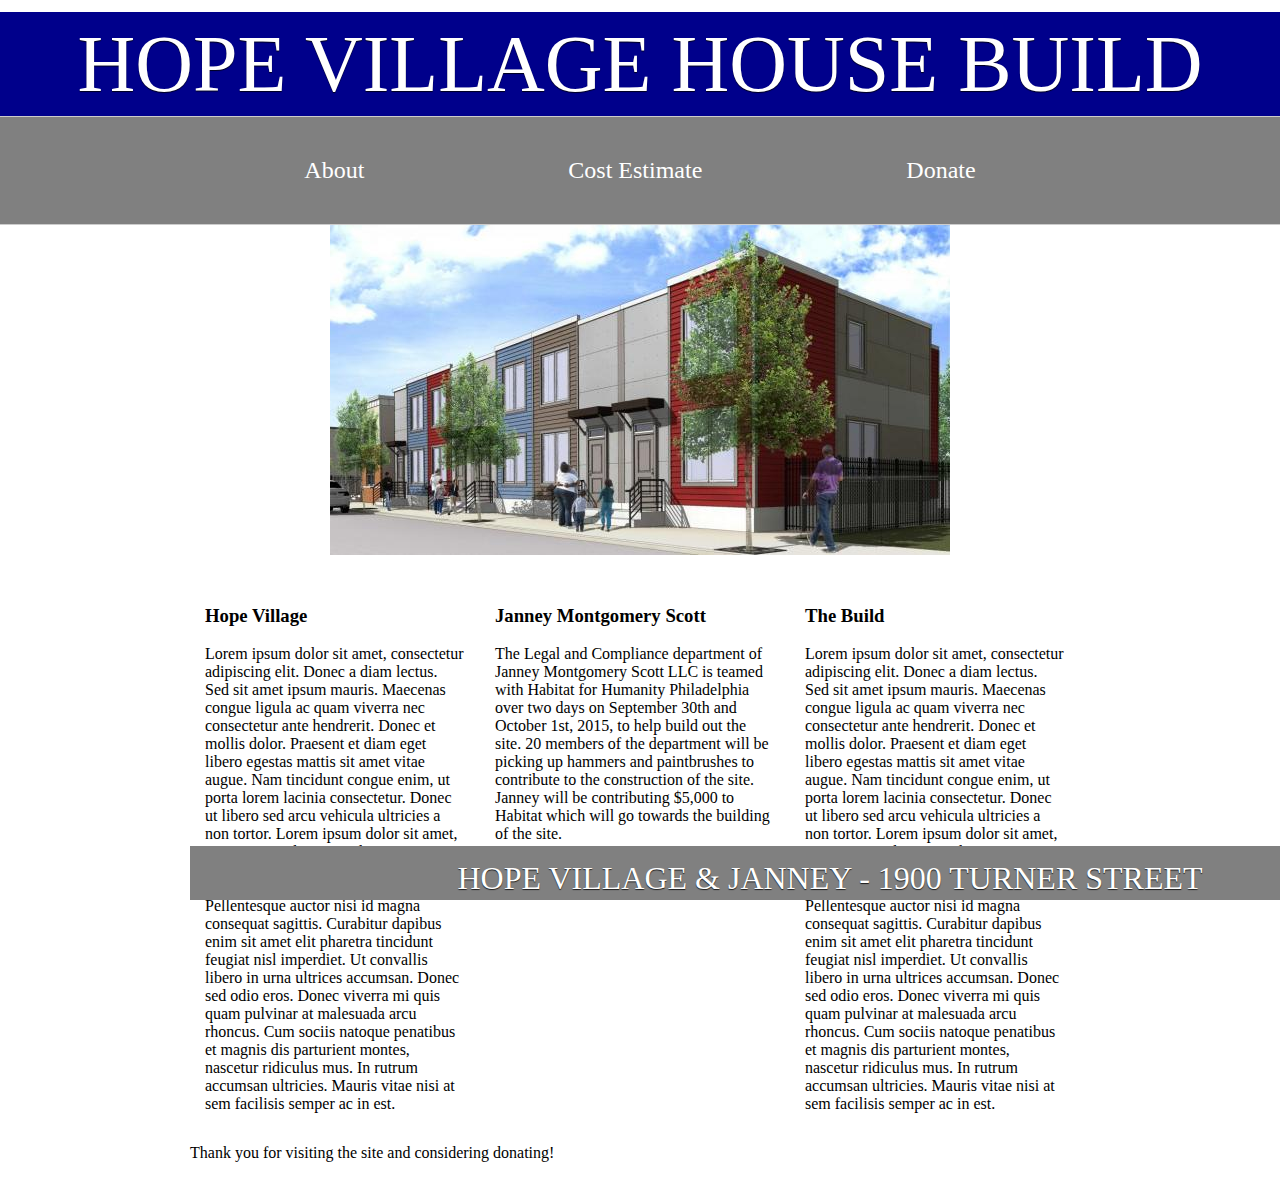
<file: index.html>
<!doctype html>
<html>
<head>
	<title>HOPE Village House Build</title>
	<link href='http://fonts.googleapis.com/css?family=Varela+Round' rel='stylesheet' type='text/css'>
	<link rel="stylesheet" type="text/css" href="style.css">
</head>
<body>
	<div class='wrapper'>
	<header>
		<h1><a href="index.html">HOPE Village House Build</a></h1>
		<ul class='nav'>
			<li><a href="about.html">About</a></li>
			<li><a href="costestimate.html">Cost Estimate</a></li>
			<li><a href="donate.html">Donate</a></li>
		</ul>
	 </header>
	 </div>
	 <div id='billboard'> 
	 	<img class='bigphoto' src="turnerstreet.jpg">
	 </div>

	 <div id='content'>

	 	<div id='column1'>

			 <h3>Hope Village</h3>
			 <p>
			 	Lorem ipsum dolor sit amet, consectetur adipiscing elit. Donec a diam lectus. Sed sit amet ipsum mauris. Maecenas congue ligula ac quam viverra nec consectetur ante hendrerit. Donec et mollis dolor. Praesent et diam eget libero egestas mattis sit amet vitae augue. Nam tincidunt congue enim, ut porta lorem lacinia consectetur. Donec ut libero sed arcu vehicula ultricies a non tortor. Lorem ipsum dolor sit amet, consectetur adipiscing elit. Aenean ut gravida lorem. Ut turpis felis, pulvinar a semper sed, adipiscing id dolor. Pellentesque auctor nisi id magna consequat sagittis. Curabitur dapibus enim sit amet elit pharetra tincidunt feugiat nisl imperdiet. Ut convallis libero in urna ultrices accumsan. Donec sed odio eros. Donec viverra mi quis quam pulvinar at malesuada arcu rhoncus. Cum sociis natoque penatibus et magnis dis parturient montes, nascetur ridiculus mus. In rutrum accumsan ultricies. Mauris vitae nisi at sem facilisis semper ac in est.
			 </p>

		</div>

		<div id='column2'>

			 <h3>Janney Montgomery Scott</h3>
			 <p>
			 	The Legal and Compliance department of Janney Montgomery Scott LLC is teamed with Habitat for Humanity Philadelphia over two days on September 30th and October 1st, 2015, to help build out the site.  20 members of the department will be picking up hammers and paintbrushes to contribute to the construction of the site. Janney will be contributing $5,000 to Habitat which will go towards the building of the site.
			 </p>

		</div>

		<div id='column3'>

			<h3>The Build</h3>
			 <p>
			 Lorem ipsum dolor sit amet, consectetur adipiscing elit. Donec a diam lectus. Sed sit amet ipsum mauris. Maecenas congue ligula ac quam viverra nec consectetur ante hendrerit. Donec et mollis dolor. Praesent et diam eget libero egestas mattis sit amet vitae augue. Nam tincidunt congue enim, ut porta lorem lacinia consectetur. Donec ut libero sed arcu vehicula ultricies a non tortor. Lorem ipsum dolor sit amet, consectetur adipiscing elit. Aenean ut gravida lorem. Ut turpis felis, pulvinar a semper sed, adipiscing id dolor. Pellentesque auctor nisi id magna consequat sagittis. Curabitur dapibus enim sit amet elit pharetra tincidunt feugiat nisl imperdiet. Ut convallis libero in urna ultrices accumsan. Donec sed odio eros. Donec viverra mi quis quam pulvinar at malesuada arcu rhoncus. Cum sociis natoque penatibus et magnis dis parturient montes, nascetur ridiculus mus. In rutrum accumsan ultricies. Mauris vitae nisi at sem facilisis semper ac in est.
			 </p>

		</div>

		<div>
			<p>Thank you for visiting the site and considering donating!</p>
		</div>

		<div>
			<footer>
			<p>HOPE Village & Janney - 1900 Turner Street</p>
			</footer>
		</div>


</body>
</html>
</file>
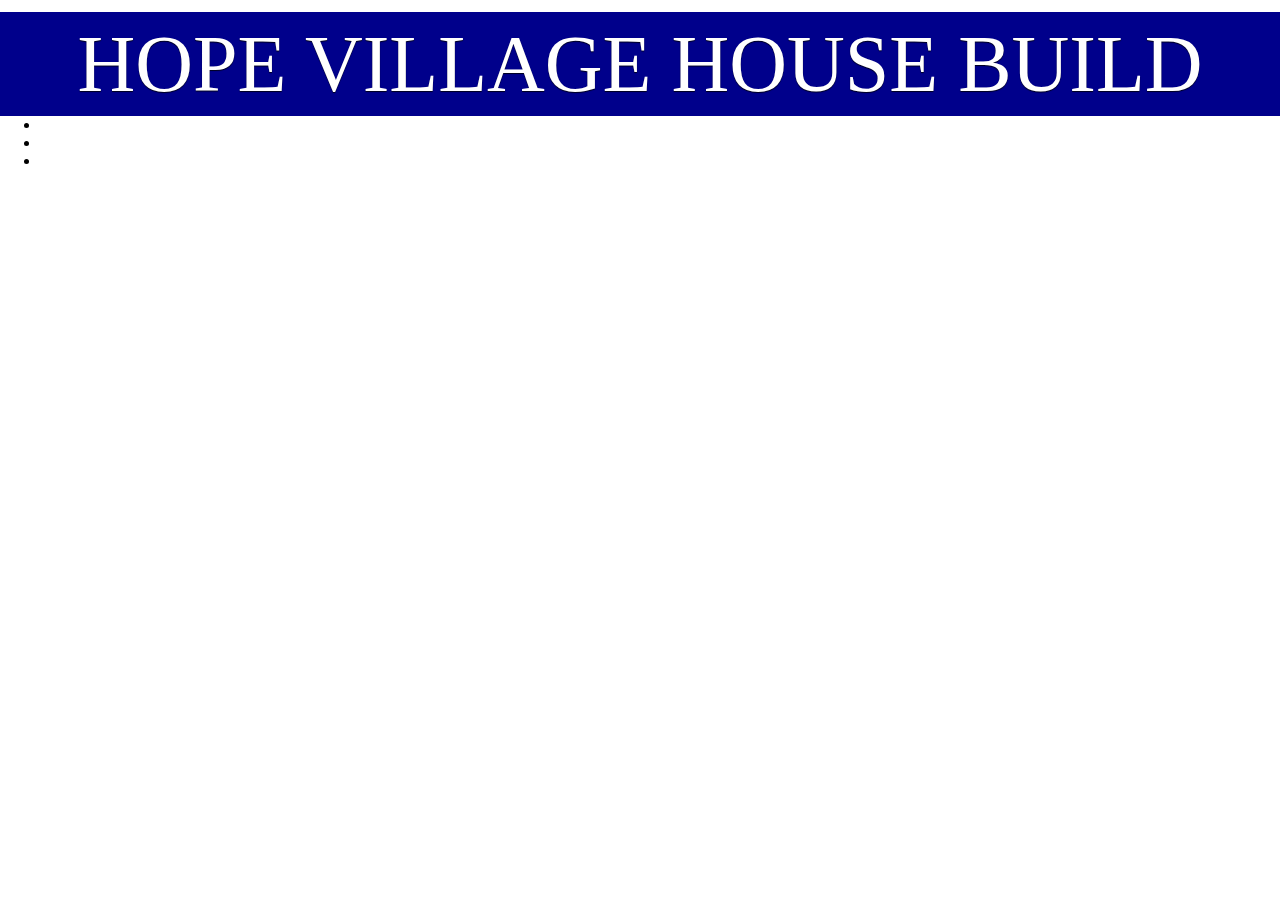
<file: about.html>
<!doctype html>
<html>
<head>
	<title></title>
	<link rel="stylesheet" type="text/css" href="style.css">
</head>
<body>
	<div class='wrapper'>
	<header>
		<h1><a href="index.html">HOPE Village House Build</a></h1>
		<ul>
			<li><a href="about.html">About</a></li>
			<li><a href="costestimate.html">Cost Estimate</a></li>
			<li><a href="donate.html">Donate</a></li>
		</ul>
	 </header>
	 </div>
	 

</body>
</html>
</file>
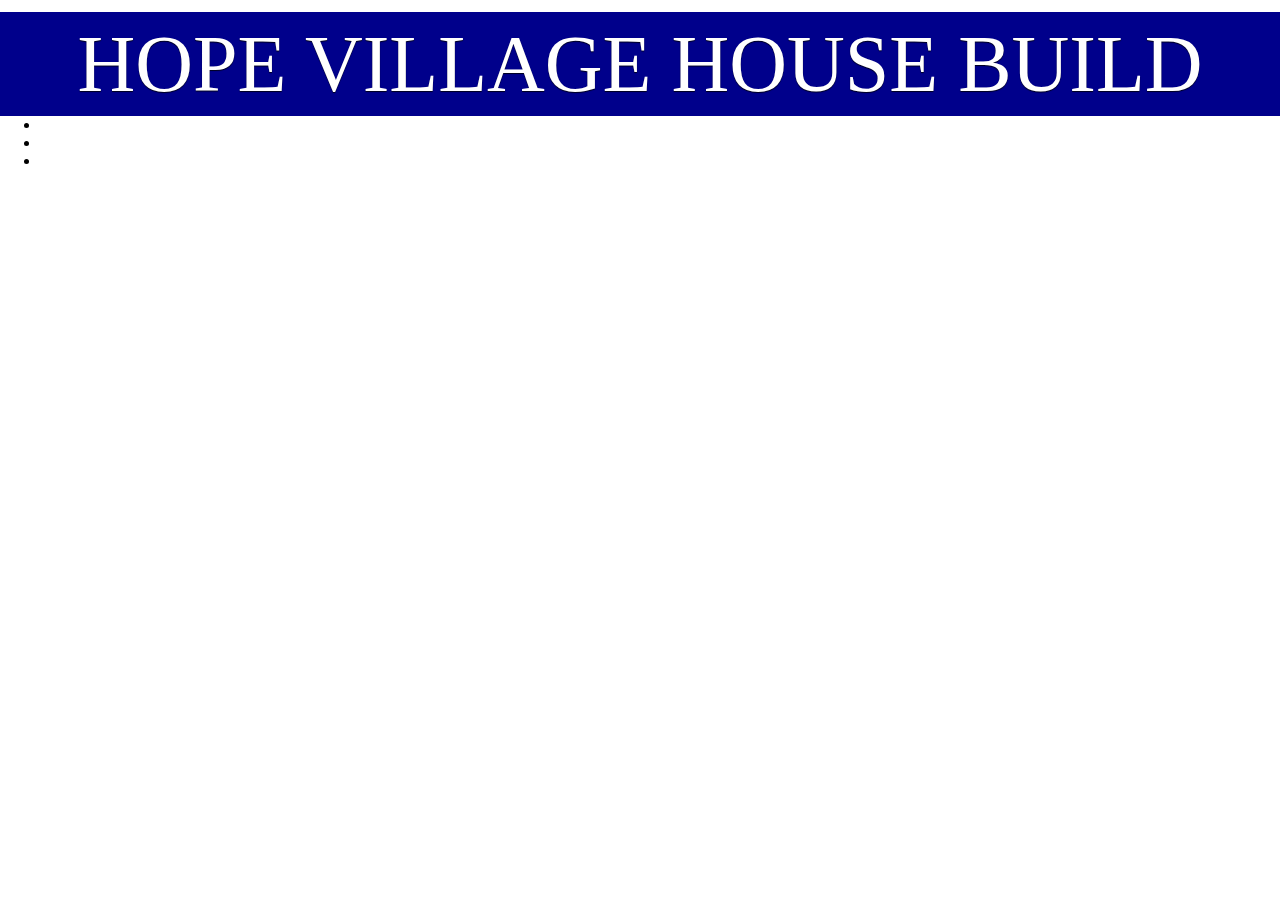
<file: costestimate.html>
<!doctype html>
<html>
<head>
	<title></title>
	<link rel="stylesheet" type="text/css" href="style.css">
</head>
<body>
	<div class='wrapper'>
	<header>
		<h1><a href="index.html">HOPE Village House Build</a></h1>
		<ul>
			<li><a href="about.html">About</a></li>
			<li><a href="costestimate.html">Cost Estimate</a></li>
			<li><a href="donate.html">Donate</a></li>
		</ul>
	 </header>
	 </div>
	


</body>
</html>
</file>
<file: style.css>
head, body, div, header, img, ul, li, html {
	margin: 0 auto;
}



h1 {
	text-align: center;
	font-family: 'times new roman', sans-serif;
	font-size: 5em;
	text-shadow: 2px 2px 4px #000;
  	color: rgba(255, 255, 255, 1);
  	text-transform: uppercase;
  	font-weight: normal;
  	line-height: 1.3;
  	text-shadow: 0px 1px 1px rgba(0,0,0, .8);
  	margin: 12px 0 0;
  	background-color: darkblue;

}

h2{
  text-align: left;
  font-family:'times new roman', sans-serif;
  font-size: 4em;
  text-shadow: 2px 2px 4px #000;
    color: rgba(255, 255, 255, 1);
    text-transform: uppercase;
    font-weight: normal;
    line-height: 1.3;
    text-shadow: 0px 1px 1px rgba(0,0,0, .8);
    margin: 12px 0 0;
    background-color: darkblue;

}

a {
	text-decoration: none;
	color: white;
}

a:hover {
	color: white;
}

.nav{
    border:1px solid #ccc;
    border-width:1px 0;
    list-style:none;
    margin:0;
    padding: 40px;
    text-align:center;
    background-color: grey;
}
.nav li{
    display:inline;
    font-size: 1.5em;
    font-family: 'times new roman', sans-serif;
}
.nav a{
    display:inline-block;
    padding-left: 100px;
    padding-right: 100px;
}

.bigphoto {
	margin: 0 auto;
	display: block;
}

footer {
	margin: 12px 0 0;
	font-weight: normal;
  	line-height: 1.3;
  	text-shadow: 0px 1px 1px rgba(0,0,0, .8);
  	margin: 12px 0 0;
  	background-color: grey;
    position: absolute;
  bottom: 0;
  width: 100%;
}

footer p {
	font-size: 1.5em;
	text-align: center;
	text-align: center;
	font-family: 'times new roman', sans-serif;
	font-size: 2em;
	text-shadow: 2px 2px 4px #000;
  	color: rgba(255, 255, 255, 1);
  	text-transform: uppercase;
  	font-weight: normal;
  	line-height: 1.3;
  	text-shadow: 0px 1px 1px rgba(0,0,0, .8);
  	margin: 12px 0 0;
  	background-color: navyblue;

}

#content {
	width: 900px;
	margin: 0 auto;
}

#column1 {
	float: left;
	width: 260px;
	padding: 15px;
}

#column2 {
	float: left;
	width: 280px;
	padding: 15px;
}

#column3 {
	float: left;
	width: 260px;
	padding: 15px;
}
</file>
